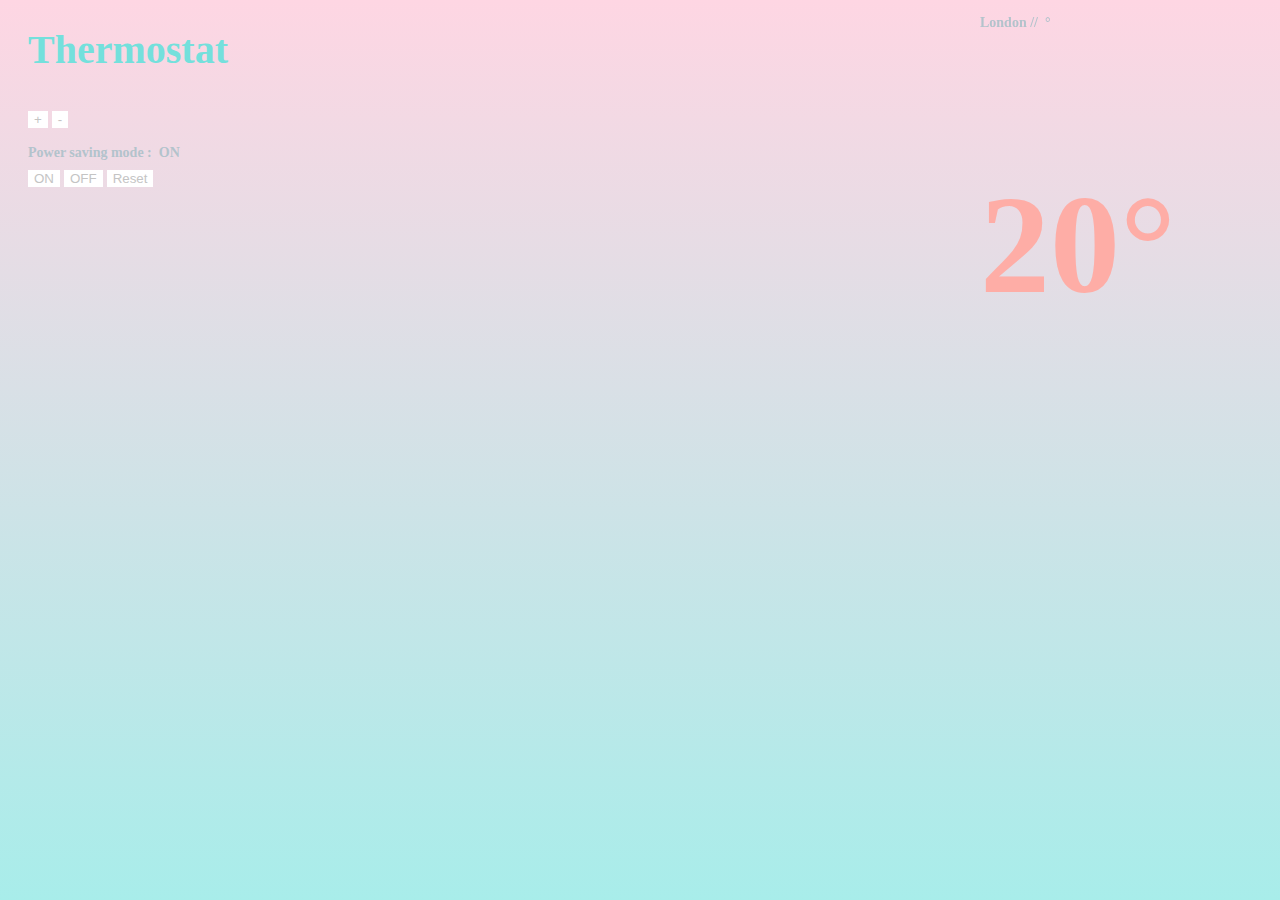
<file: index.html>
<head>
  <link href="./src/style.css" rel="stylesheet" type="text/css" />
  <script src="https://code.jquery.com/jquery-2.1.4.min.js"></script>
  <script type="text/javascript" src="./src/thermostat.js"></script>
  <script type="text/javascript" src="./src/script.js"></script>
</head>
<body>
<h1 style="margin-top: 20px; margin-left: 20px;">Thermostat</h1>
<form><div style="margin-left: 20px;">
<input type = "button" name = "increase" value = "+" class="button" style="border:none" id = "increase">
<input type = "button" name = "decrease" value = "-" class="button" style="border:none" id = "decrease">
</form>
<h2><p>Power saving mode : &nbsp;</p><p id = "PSMstatus"></p></h2><br>
<form><div>
<input type = "button" name = "PSM_ON" value = "ON" class="button" style="border:none" id = "PSM_ON">
<input type = "button" name = "PSM_OFF" value = "OFF" class="button" style="border:none" id = "PSM_OFF">
<input type = "button" name = "reset" value = "Reset" class="button" style="border:none" id = "reset">
</form>
<div class="sidenav">
  <h2 align="right"><p>London // &nbsp;</p><p id = "londonWeatherTemp"></p><p>°&nbsp;&nbsp;</p><p><p id = "londonWeather"></p></h2>
  <h3 align="right"><p id = "currentTemp"></p><p>°</p></h3>
</div>
</body>
</file>
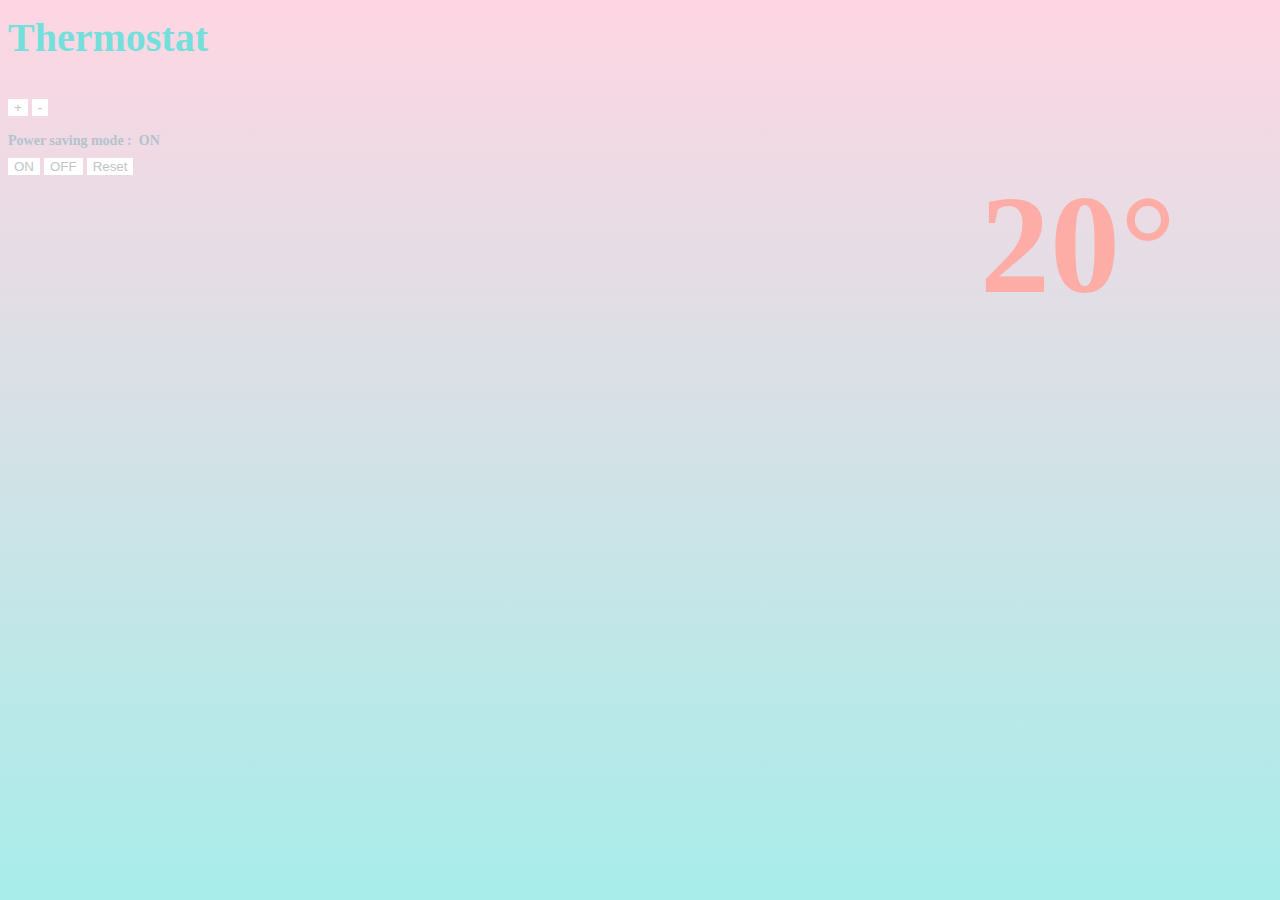
<file: jasmine/index.html>
<head>
  <link href="./src/style.css" rel="stylesheet" type="text/css" />
  <script src="https://code.jquery.com/jquery-2.1.4.min.js"></script>
  <script type="text/javascript" src="./src/thermostat.js"></script>
  <script type="text/javascript" src="./src/script.js"></script>
</head>
<body>
<h1>Thermostat</h1>
<form><div>
<input type = "button" name = "increase" value = "+" class="button" style="border:none" id = "increase">
<input type = "button" name = "decrease" value = "-" class="button" style="border:none" id = "decrease">
</form>
<h2><p>Power saving mode : &nbsp;</p><p id = "PSMstatus"></p></h2>
<br>
<form><div>
<input type = "button" name = "PSM_ON" value = "ON" class="button" style="border:none" id = "PSM_ON">
<input type = "button" name = "PSM_OFF" value = "OFF" class="button" style="border:none" id = "PSM_OFF">
<input type = "button" name = "reset" value = "Reset" class="button" style="border:none" id = "reset">
</form>
<div class="sidenav">
  <h3 align="right"><p id = "weather"></p><p></h3>
  <h3 align="right"><p id = "currentTemp"></p><p>°</p></h3>
</div>
</body>
</file>
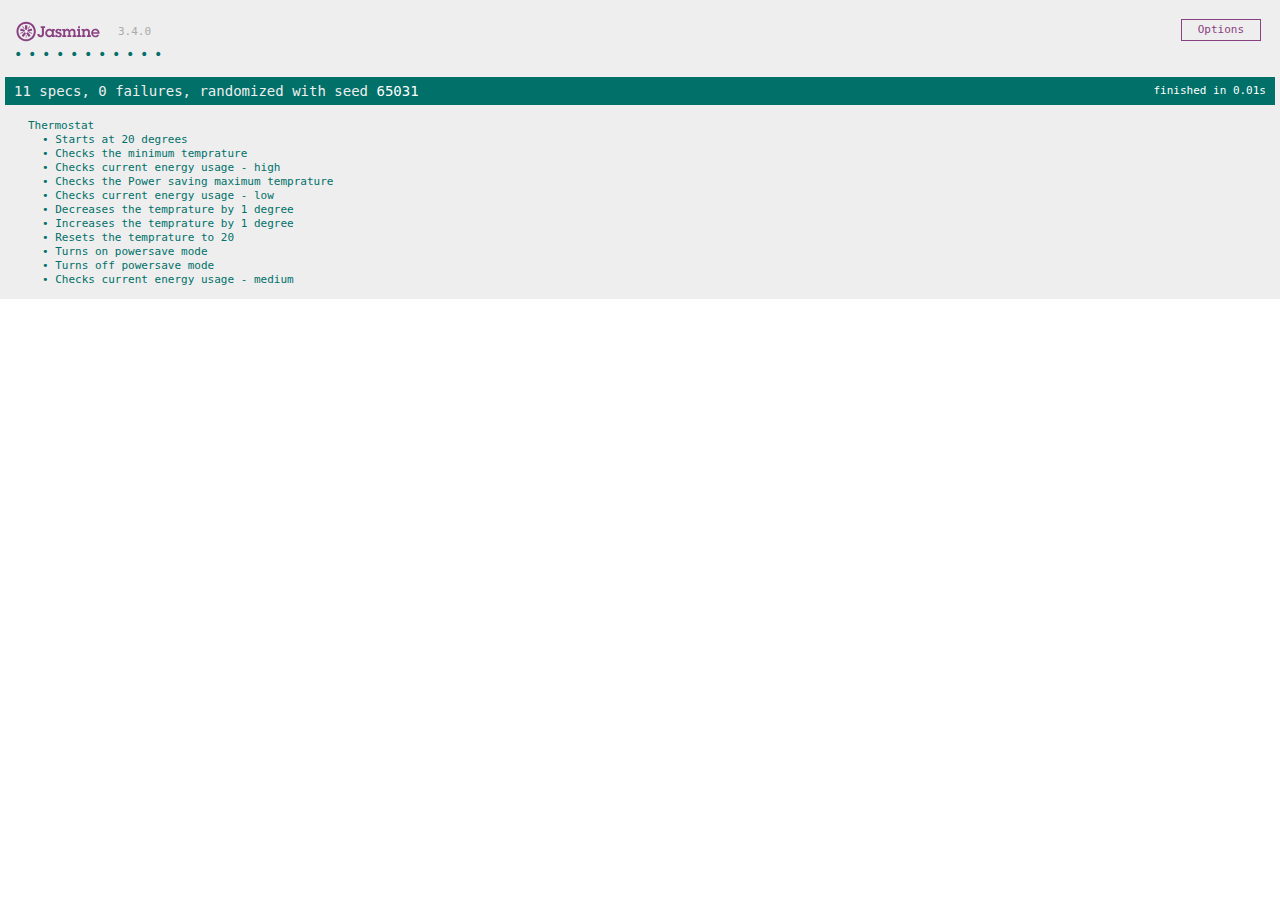
<file: SpecRunner.html>
<!DOCTYPE html>
<html>
<head>
  <meta charset="utf-8">
  <title>Jasmine Spec Runner v3.4.0</title>

  <link rel="shortcut icon" type="image/png" href="lib/jasmine-3.4.0/jasmine_favicon.png">
  <link rel="stylesheet" href="lib/jasmine-3.4.0/jasmine.css">

  <script src="lib/jasmine-3.4.0/jasmine.js"></script>
  <script src="lib/jasmine-3.4.0/jasmine-html.js"></script>
  <script src="lib/jasmine-3.4.0/boot.js"></script>

  <!-- include source files here... -->
  <script src="src/thermostat.js"></script>

  <!-- include spec files here... -->
  <script src="spec/thermostatSpec.js"></script>

</head>

<body>
</body>
</html>
</file>
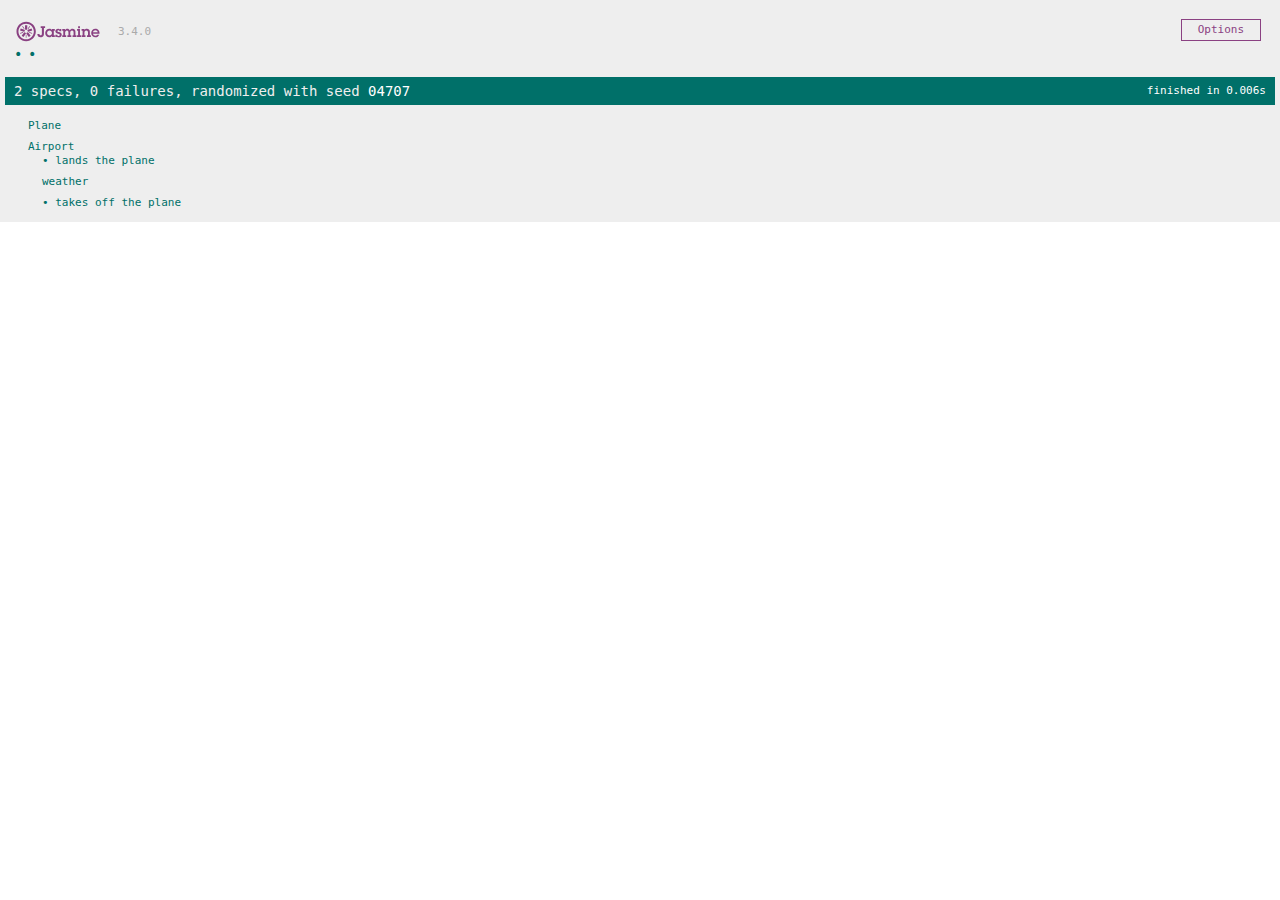
<file: jasmine/SpecRunner.html>
<!DOCTYPE html>
<html>
<head>
  <meta charset="utf-8">
  <title>Jasmine Spec Runner v3.4.0</title>

  <link rel="shortcut icon" type="image/png" href="lib/jasmine-3.4.0/jasmine_favicon.png">
  <link rel="stylesheet" href="lib/jasmine-3.4.0/jasmine.css">

  <script src="lib/jasmine-3.4.0/jasmine.js"></script>
  <script src="lib/jasmine-3.4.0/jasmine-html.js"></script>
  <script src="lib/jasmine-3.4.0/boot.js"></script>

  <!-- include source files here... -->
  <script src="src/airport.js"></script>
  <script src="src/plane.js"></script>

  <!-- include spec files here... -->
  <script src="spec/airportSpec.js"></script>
  <script src="spec/planeSpec.js"></script>

</head>

<body>
</body>
</html>
</file>
<file: src/style.css>
@import url('https://rsms.me/inter/inter.css');
@supports (font-variation-settings: normal) {
  html { font-family: 'Inter var', sans-serif; }
}

:root {
  --background-main: #edf4f7;
  --background-side: #f4f8fa;
  --primary-blue: #32444d;
  --secondary-blue: #b3c3cc;
  --primary-orange: #ff6719;
  --secondary-orange: #feada6;
  --light-grey: #E8E7E4;
}

html,body {
  overscroll-behavior: none;
}

body {
  font-family: Inter;
  font-size: 16px;
  line-height: 1.5;

  background-image: linear-gradient(to top, #a8edea 0%, #fed6e3 100%);
  color: var(--primary-blue);

}

h1 {
  color: #74E0DC;
  font-size: 40px;
  font-weight: 700;
}

h2 {
  color: var(--secondary-blue);
  font-size: 14px;
  font-weight: 700;
}

h3 {
  color: var(--secondary-orange);
  font-size: 140px;
}


a {
  color: var(--secondary-orange);
}

a:hover {
  background-color: pink;
}

.button {
  background-color: white;
  color: #C4C4C4;
}

.button:hover {
  background-color: pink;
  color: white;
}

.sidenav {
  height: 100%;
  width: 300px;
  position: fixed;
  z-index: 1;
  bottom: 0;
  right: 0;
  overflow-x: hidden;
  padding-top: 20px;
}

p {
  float: left;
  margin-top: 0;
  margin-bottom: 0;
}
</file>
<file: jasmine/src/style.css>
@import url('https://rsms.me/inter/inter.css');
@supports (font-variation-settings: normal) {
  html { font-family: 'Inter var', sans-serif; }
}

:root {
  --background-main: #edf4f7;
  --background-side: #f4f8fa;
  --primary-blue: #32444d;
  --secondary-blue: #b3c3cc;
  --primary-orange: #ff6719;
  --secondary-orange: #feada6;
  --light-grey: #E8E7E4;
}


body {
  font-family: Inter;
  font-size: 16px;
  line-height: 1.5;

  background-image: linear-gradient(to top, #a8edea 0%, #fed6e3 100%);
  color: var(--primary-blue);

}

h1 {
  color: #74E0DC;
  font-size: 40px;
  font-weight: 700;
}

h2 {
  color: var(--secondary-blue);
  font-size: 14px;
  font-weight: 700;
}

h3 {
  color: var(--secondary-orange);
  font-size: 140px;
}


a {
  color: var(--secondary-orange);
}

a:hover {
  background-color: pink;
}

.button {
  background-color: white;
  color: #C4C4C4;
}

.button:hover {
  background-color: pink;
  color: white;
}

.sidenav {
  height: 100%;
  width: 300px;
  position: fixed;
  z-index: 1;
  bottom: 0;
  right: 0;
  overflow-x: hidden;
  padding-top: 20px;
}

p {
  float: left;
  margin-top: 0;
  margin-bottom: 0;
}
</file>
<file: lib/jasmine-3.4.0/jasmine.css>
@charset "UTF-8";
body { overflow-y: scroll; }

.jasmine_html-reporter { background-color: #eee; padding: 5px; margin: -8px; font-size: 11px; font-family: Monaco, "Lucida Console", monospace; line-height: 14px; color: #333; }

.jasmine_html-reporter a { text-decoration: none; }

.jasmine_html-reporter a:hover { text-decoration: underline; }

.jasmine_html-reporter p, .jasmine_html-reporter h1, .jasmine_html-reporter h2, .jasmine_html-reporter h3, .jasmine_html-reporter h4, .jasmine_html-reporter h5, .jasmine_html-reporter h6 { margin: 0; line-height: 14px; }

.jasmine_html-reporter .jasmine-banner, .jasmine_html-reporter .jasmine-symbol-summary, .jasmine_html-reporter .jasmine-summary, .jasmine_html-reporter .jasmine-result-message, .jasmine_html-reporter .jasmine-spec .jasmine-description, .jasmine_html-reporter .jasmine-spec-detail .jasmine-description, .jasmine_html-reporter .jasmine-alert .jasmine-bar, .jasmine_html-reporter .jasmine-stack-trace { padding-left: 9px; padding-right: 9px; }

.jasmine_html-reporter .jasmine-banner { position: relative; }

.jasmine_html-reporter .jasmine-banner .jasmine-title { background: url("[data-uri]") no-repeat; background: url("[data-uri]") no-repeat, none; -moz-background-size: 100%; -o-background-size: 100%; -webkit-background-size: 100%; background-size: 100%; display: block; float: left; width: 90px; height: 25px; }

.jasmine_html-reporter .jasmine-banner .jasmine-version { margin-left: 14px; position: relative; top: 6px; }

.jasmine_html-reporter #jasmine_content { position: fixed; right: 100%; }

.jasmine_html-reporter .jasmine-version { color: #aaa; }

.jasmine_html-reporter .jasmine-banner { margin-top: 14px; }

.jasmine_html-reporter .jasmine-duration { color: #fff; float: right; line-height: 28px; padding-right: 9px; }

.jasmine_html-reporter .jasmine-symbol-summary { overflow: hidden; margin: 14px 0; }

.jasmine_html-reporter .jasmine-symbol-summary li { display: inline-block; height: 10px; width: 14px; font-size: 16px; }

.jasmine_html-reporter .jasmine-symbol-summary li.jasmine-passed { font-size: 14px; }

.jasmine_html-reporter .jasmine-symbol-summary li.jasmine-passed:before { color: #007069; content: "•"; }

.jasmine_html-reporter .jasmine-symbol-summary li.jasmine-failed { line-height: 9px; }

.jasmine_html-reporter .jasmine-symbol-summary li.jasmine-failed:before { color: #ca3a11; content: "×"; font-weight: bold; margin-left: -1px; }

.jasmine_html-reporter .jasmine-symbol-summary li.jasmine-excluded { font-size: 14px; }

.jasmine_html-reporter .jasmine-symbol-summary li.jasmine-excluded:before { color: #bababa; content: "•"; }

.jasmine_html-reporter .jasmine-symbol-summary li.jasmine-excluded-no-display { font-size: 14px; display: none; }

.jasmine_html-reporter .jasmine-symbol-summary li.jasmine-pending { line-height: 17px; }

.jasmine_html-reporter .jasmine-symbol-summary li.jasmine-pending:before { color: #ba9d37; content: "*"; }

.jasmine_html-reporter .jasmine-symbol-summary li.jasmine-empty { font-size: 14px; }

.jasmine_html-reporter .jasmine-symbol-summary li.jasmine-empty:before { color: #ba9d37; content: "•"; }

.jasmine_html-reporter .jasmine-run-options { float: right; margin-right: 5px; border: 1px solid #8a4182; color: #8a4182; position: relative; line-height: 20px; }

.jasmine_html-reporter .jasmine-run-options .jasmine-trigger { cursor: pointer; padding: 8px 16px; }

.jasmine_html-reporter .jasmine-run-options .jasmine-payload { position: absolute; display: none; right: -1px; border: 1px solid #8a4182; background-color: #eee; white-space: nowrap; padding: 4px 8px; }

.jasmine_html-reporter .jasmine-run-options .jasmine-payload.jasmine-open { display: block; }

.jasmine_html-reporter .jasmine-bar { line-height: 28px; font-size: 14px; display: block; color: #eee; }

.jasmine_html-reporter .jasmine-bar.jasmine-failed, .jasmine_html-reporter .jasmine-bar.jasmine-errored { background-color: #ca3a11; border-bottom: 1px solid #eee; }

.jasmine_html-reporter .jasmine-bar.jasmine-passed { background-color: #007069; }

.jasmine_html-reporter .jasmine-bar.jasmine-incomplete { background-color: #bababa; }

.jasmine_html-reporter .jasmine-bar.jasmine-skipped { background-color: #bababa; }

.jasmine_html-reporter .jasmine-bar.jasmine-warning { background-color: #ba9d37; color: #333; }

.jasmine_html-reporter .jasmine-bar.jasmine-menu { background-color: #fff; color: #aaa; }

.jasmine_html-reporter .jasmine-bar.jasmine-menu a { color: #333; }

.jasmine_html-reporter .jasmine-bar a { color: white; }

.jasmine_html-reporter.jasmine-spec-list .jasmine-bar.jasmine-menu.jasmine-failure-list, .jasmine_html-reporter.jasmine-spec-list .jasmine-results .jasmine-failures { display: none; }

.jasmine_html-reporter.jasmine-failure-list .jasmine-bar.jasmine-menu.jasmine-spec-list, .jasmine_html-reporter.jasmine-failure-list .jasmine-summary { display: none; }

.jasmine_html-reporter .jasmine-results { margin-top: 14px; }

.jasmine_html-reporter .jasmine-summary { margin-top: 14px; }

.jasmine_html-reporter .jasmine-summary ul { list-style-type: none; margin-left: 14px; padding-top: 0; padding-left: 0; }

.jasmine_html-reporter .jasmine-summary ul.jasmine-suite { margin-top: 7px; margin-bottom: 7px; }

.jasmine_html-reporter .jasmine-summary li.jasmine-passed a { color: #007069; }

.jasmine_html-reporter .jasmine-summary li.jasmine-failed a { color: #ca3a11; }

.jasmine_html-reporter .jasmine-summary li.jasmine-empty a { color: #ba9d37; }

.jasmine_html-reporter .jasmine-summary li.jasmine-pending a { color: #ba9d37; }

.jasmine_html-reporter .jasmine-summary li.jasmine-excluded a { color: #bababa; }

.jasmine_html-reporter .jasmine-specs li.jasmine-passed a:before { content: "• "; }

.jasmine_html-reporter .jasmine-specs li.jasmine-failed a:before { content: "× "; }

.jasmine_html-reporter .jasmine-specs li.jasmine-empty a:before { content: "* "; }

.jasmine_html-reporter .jasmine-specs li.jasmine-pending a:before { content: "• "; }

.jasmine_html-reporter .jasmine-specs li.jasmine-excluded a:before { content: "• "; }

.jasmine_html-reporter .jasmine-description + .jasmine-suite { margin-top: 0; }

.jasmine_html-reporter .jasmine-suite { margin-top: 14px; }

.jasmine_html-reporter .jasmine-suite a { color: #333; }

.jasmine_html-reporter .jasmine-failures .jasmine-spec-detail { margin-bottom: 28px; }

.jasmine_html-reporter .jasmine-failures .jasmine-spec-detail .jasmine-description { background-color: #ca3a11; color: white; }

.jasmine_html-reporter .jasmine-failures .jasmine-spec-detail .jasmine-description a { color: white; }

.jasmine_html-reporter .jasmine-result-message { padding-top: 14px; color: #333; white-space: pre-wrap; }

.jasmine_html-reporter .jasmine-result-message span.jasmine-result { display: block; }

.jasmine_html-reporter .jasmine-stack-trace { margin: 5px 0 0 0; max-height: 224px; overflow: auto; line-height: 18px; color: #666; border: 1px solid #ddd; background: white; white-space: pre; }
</file>
<file: jasmine/lib/jasmine-3.4.0/jasmine.css>
@charset "UTF-8";
body { overflow-y: scroll; }

.jasmine_html-reporter { background-color: #eee; padding: 5px; margin: -8px; font-size: 11px; font-family: Monaco, "Lucida Console", monospace; line-height: 14px; color: #333; }

.jasmine_html-reporter a { text-decoration: none; }

.jasmine_html-reporter a:hover { text-decoration: underline; }

.jasmine_html-reporter p, .jasmine_html-reporter h1, .jasmine_html-reporter h2, .jasmine_html-reporter h3, .jasmine_html-reporter h4, .jasmine_html-reporter h5, .jasmine_html-reporter h6 { margin: 0; line-height: 14px; }

.jasmine_html-reporter .jasmine-banner, .jasmine_html-reporter .jasmine-symbol-summary, .jasmine_html-reporter .jasmine-summary, .jasmine_html-reporter .jasmine-result-message, .jasmine_html-reporter .jasmine-spec .jasmine-description, .jasmine_html-reporter .jasmine-spec-detail .jasmine-description, .jasmine_html-reporter .jasmine-alert .jasmine-bar, .jasmine_html-reporter .jasmine-stack-trace { padding-left: 9px; padding-right: 9px; }

.jasmine_html-reporter .jasmine-banner { position: relative; }

.jasmine_html-reporter .jasmine-banner .jasmine-title { background: url("[data-uri]") no-repeat; background: url("[data-uri]") no-repeat, none; -moz-background-size: 100%; -o-background-size: 100%; -webkit-background-size: 100%; background-size: 100%; display: block; float: left; width: 90px; height: 25px; }

.jasmine_html-reporter .jasmine-banner .jasmine-version { margin-left: 14px; position: relative; top: 6px; }

.jasmine_html-reporter #jasmine_content { position: fixed; right: 100%; }

.jasmine_html-reporter .jasmine-version { color: #aaa; }

.jasmine_html-reporter .jasmine-banner { margin-top: 14px; }

.jasmine_html-reporter .jasmine-duration { color: #fff; float: right; line-height: 28px; padding-right: 9px; }

.jasmine_html-reporter .jasmine-symbol-summary { overflow: hidden; margin: 14px 0; }

.jasmine_html-reporter .jasmine-symbol-summary li { display: inline-block; height: 10px; width: 14px; font-size: 16px; }

.jasmine_html-reporter .jasmine-symbol-summary li.jasmine-passed { font-size: 14px; }

.jasmine_html-reporter .jasmine-symbol-summary li.jasmine-passed:before { color: #007069; content: "•"; }

.jasmine_html-reporter .jasmine-symbol-summary li.jasmine-failed { line-height: 9px; }

.jasmine_html-reporter .jasmine-symbol-summary li.jasmine-failed:before { color: #ca3a11; content: "×"; font-weight: bold; margin-left: -1px; }

.jasmine_html-reporter .jasmine-symbol-summary li.jasmine-excluded { font-size: 14px; }

.jasmine_html-reporter .jasmine-symbol-summary li.jasmine-excluded:before { color: #bababa; content: "•"; }

.jasmine_html-reporter .jasmine-symbol-summary li.jasmine-excluded-no-display { font-size: 14px; display: none; }

.jasmine_html-reporter .jasmine-symbol-summary li.jasmine-pending { line-height: 17px; }

.jasmine_html-reporter .jasmine-symbol-summary li.jasmine-pending:before { color: #ba9d37; content: "*"; }

.jasmine_html-reporter .jasmine-symbol-summary li.jasmine-empty { font-size: 14px; }

.jasmine_html-reporter .jasmine-symbol-summary li.jasmine-empty:before { color: #ba9d37; content: "•"; }

.jasmine_html-reporter .jasmine-run-options { float: right; margin-right: 5px; border: 1px solid #8a4182; color: #8a4182; position: relative; line-height: 20px; }

.jasmine_html-reporter .jasmine-run-options .jasmine-trigger { cursor: pointer; padding: 8px 16px; }

.jasmine_html-reporter .jasmine-run-options .jasmine-payload { position: absolute; display: none; right: -1px; border: 1px solid #8a4182; background-color: #eee; white-space: nowrap; padding: 4px 8px; }

.jasmine_html-reporter .jasmine-run-options .jasmine-payload.jasmine-open { display: block; }

.jasmine_html-reporter .jasmine-bar { line-height: 28px; font-size: 14px; display: block; color: #eee; }

.jasmine_html-reporter .jasmine-bar.jasmine-failed, .jasmine_html-reporter .jasmine-bar.jasmine-errored { background-color: #ca3a11; border-bottom: 1px solid #eee; }

.jasmine_html-reporter .jasmine-bar.jasmine-passed { background-color: #007069; }

.jasmine_html-reporter .jasmine-bar.jasmine-incomplete { background-color: #bababa; }

.jasmine_html-reporter .jasmine-bar.jasmine-skipped { background-color: #bababa; }

.jasmine_html-reporter .jasmine-bar.jasmine-warning { background-color: #ba9d37; color: #333; }

.jasmine_html-reporter .jasmine-bar.jasmine-menu { background-color: #fff; color: #aaa; }

.jasmine_html-reporter .jasmine-bar.jasmine-menu a { color: #333; }

.jasmine_html-reporter .jasmine-bar a { color: white; }

.jasmine_html-reporter.jasmine-spec-list .jasmine-bar.jasmine-menu.jasmine-failure-list, .jasmine_html-reporter.jasmine-spec-list .jasmine-results .jasmine-failures { display: none; }

.jasmine_html-reporter.jasmine-failure-list .jasmine-bar.jasmine-menu.jasmine-spec-list, .jasmine_html-reporter.jasmine-failure-list .jasmine-summary { display: none; }

.jasmine_html-reporter .jasmine-results { margin-top: 14px; }

.jasmine_html-reporter .jasmine-summary { margin-top: 14px; }

.jasmine_html-reporter .jasmine-summary ul { list-style-type: none; margin-left: 14px; padding-top: 0; padding-left: 0; }

.jasmine_html-reporter .jasmine-summary ul.jasmine-suite { margin-top: 7px; margin-bottom: 7px; }

.jasmine_html-reporter .jasmine-summary li.jasmine-passed a { color: #007069; }

.jasmine_html-reporter .jasmine-summary li.jasmine-failed a { color: #ca3a11; }

.jasmine_html-reporter .jasmine-summary li.jasmine-empty a { color: #ba9d37; }

.jasmine_html-reporter .jasmine-summary li.jasmine-pending a { color: #ba9d37; }

.jasmine_html-reporter .jasmine-summary li.jasmine-excluded a { color: #bababa; }

.jasmine_html-reporter .jasmine-specs li.jasmine-passed a:before { content: "• "; }

.jasmine_html-reporter .jasmine-specs li.jasmine-failed a:before { content: "× "; }

.jasmine_html-reporter .jasmine-specs li.jasmine-empty a:before { content: "* "; }

.jasmine_html-reporter .jasmine-specs li.jasmine-pending a:before { content: "• "; }

.jasmine_html-reporter .jasmine-specs li.jasmine-excluded a:before { content: "• "; }

.jasmine_html-reporter .jasmine-description + .jasmine-suite { margin-top: 0; }

.jasmine_html-reporter .jasmine-suite { margin-top: 14px; }

.jasmine_html-reporter .jasmine-suite a { color: #333; }

.jasmine_html-reporter .jasmine-failures .jasmine-spec-detail { margin-bottom: 28px; }

.jasmine_html-reporter .jasmine-failures .jasmine-spec-detail .jasmine-description { background-color: #ca3a11; color: white; }

.jasmine_html-reporter .jasmine-failures .jasmine-spec-detail .jasmine-description a { color: white; }

.jasmine_html-reporter .jasmine-result-message { padding-top: 14px; color: #333; white-space: pre-wrap; }

.jasmine_html-reporter .jasmine-result-message span.jasmine-result { display: block; }

.jasmine_html-reporter .jasmine-stack-trace { margin: 5px 0 0 0; max-height: 224px; overflow: auto; line-height: 18px; color: #666; border: 1px solid #ddd; background: white; white-space: pre; }
</file>
